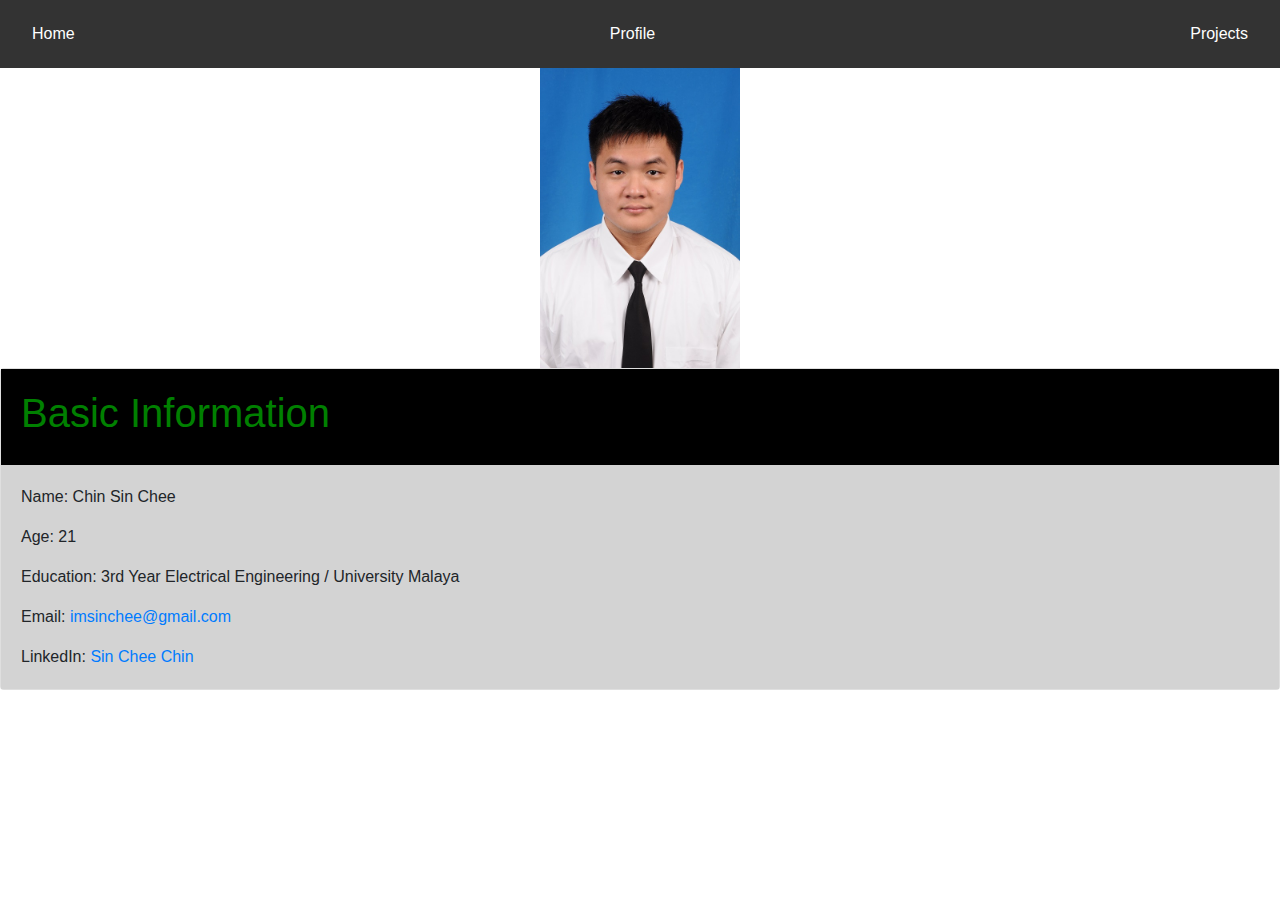
<file: profile.html>
<!DOCTYPE html>
<head>
    <meta name="viewport" content="width=device-width, initial-scale=1.0">
    <title>Profile</title>
    <style>
        .center {
            display: block;
            margin-left: auto;
            margin-right: auto;
            width: 200px;
        }
    </style>
    <style>
            body {
              font-family: Arial, Helvetica, sans-serif;
            }
            
            .navbar {
              overflow: hidden;
              background-color: #333;
            }
            
            .navbar a {
              float: left;
              font-size: 16px;
              color: white;
              text-align: center;
              padding: 14px 16px;
              text-decoration: none;
            }
            
            .dropdown {
              float: left;
              overflow: hidden;
            }
            
            .dropdown .dropbtn {
              font-size: 16px;  
              border: none;
              outline: none;
              color: white;
              padding: 14px 16px;
              background-color: inherit;
              font-family: inherit;
              margin: 0;
            }
            
            .navbar a:hover, .dropdown:hover .dropbtn {
              background-color: green;
            }
            
            .dropdown-content {
              display: none;
              position: absolute;
              background-color: #f9f9f9;
              min-width: 160px;
              box-shadow: 0px 8px 16px 0px rgba(0,0,0,0.2);
              z-index: 1;
            }
            
            .dropdown-content a {
              float: none;
              color: black;
              padding: 12px 16px;
              text-decoration: none;
              display: block;
              text-align: left;
            }
            
            .dropdown-content a:hover {
              background-color: #ddd;
            }
            
            .dropdown:hover .dropdown-content {
              display: block;
            }
    </style>
    <link rel="stylesheet" href="https://stackpath.bootstrapcdn.com/bootstrap/4.3.1/css/bootstrap.min.css" integrity="sha384-ggOyR0iXCbMQv3Xipma34MD+dH/1fQ784/j6cY/iJTQUOhcWr7x9JvoRxT2MZw1T" crossorigin="anonymous">
    
</head>

<body>
    <div class="navbar">
                <a href="index.html">Home</a>
                <a href="profile.html">Profile</a>
                <div class="dropdown">
                  <button class="dropbtn">Projects 
                    <i class="fa fa-caret-down"></i>
                  </button>
                  <div class="dropdown-content">
                    <a href="#">Smart Waste Classification</a>
                    <a href="#">Dating App</a>
                  </div>
                </div> 
    </div>
    <img src="me1.jpg" alt="Paris" height=300px class="center">
    <div class="card">
        <div class="card-body" style="background-color:black;">
            <h1><font color="Green">Basic Information</font></h1>
        </div>
        <div class="card-body" style="background-color:lightgrey;">
            <p>
                Name:      Chin Sin Chee
            </p>
            <p>
                Age:       21
            </p>
            <p>
                Education: 3rd Year Electrical Engineering / University Malaya
            </p>
            <a>Email: </a>
            <a href="mailto:imsinchee@gmail.com">imsinchee@gmail.com</a>
            <p></p>
            <a>LinkedIn: </a>
            <a href="https://www.linkedin.com/in/sc-chin-01151098378/" target="_blank">Sin Chee Chin</a>
        </div>
    </div>


</body>
</file>
